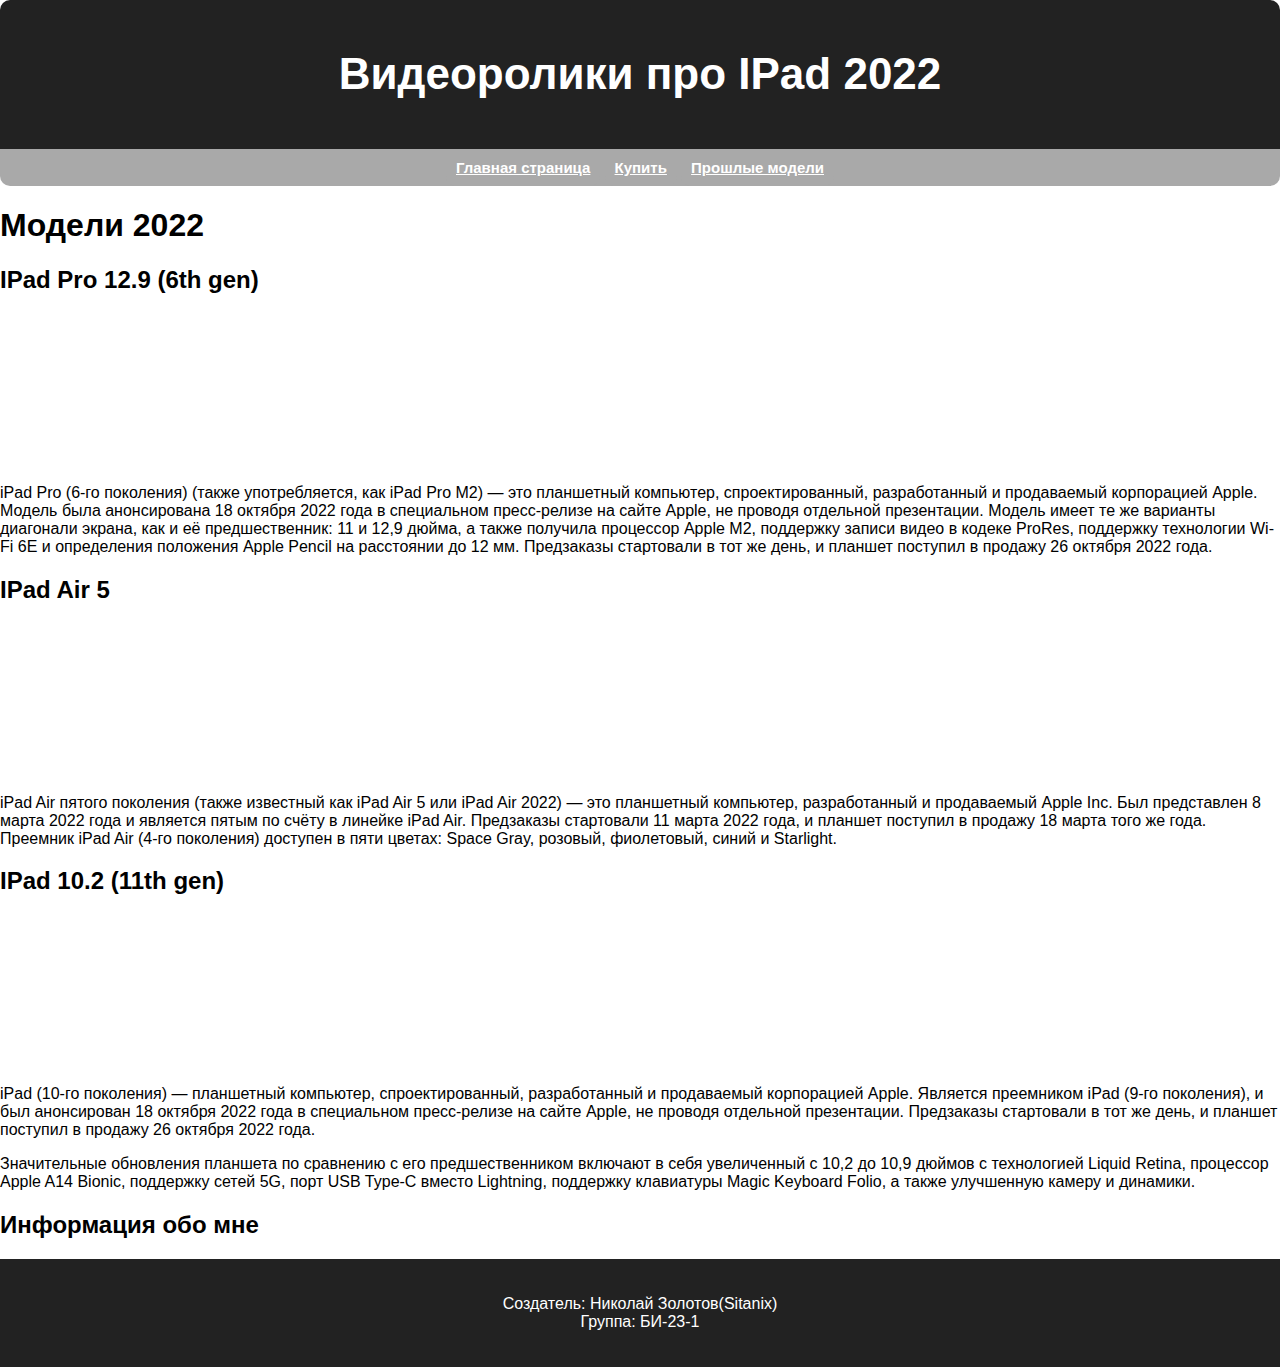
<file: index1.html>
<!DOCTYPE html>
<html lang="ru">
<head>
<meta charset="utf-8">
<title>Прошлые модели IPad</title>
<link rel="stylesheet" href="styles2.css"> 
</head>
<body style="font-family: Franklin Gothic Medium, sans-serif;">
<header>
<h1>Видеоролики про IPad 2022</h1>
</header>
<h1 id="ssylki">
<a href="index.html" id="ssylki">Главная страница</a>
<a href="index2.html" id="ssylki">Купить</a>
<a href="index1.html" id="ssylki">Прошлые модели</a>
</h1>
<h1>Модели 2022</h1>
<h2>IPad Pro 12.9 (6th gen)</h2>
<iframe width="560" height="315" src="https://www.youtube.com/embed/yAmtxmZtsgk?si=H0ecPjtIjg2Z5JTg" title="YouTube video player" frameborder="0" allow="accelerometer; autoplay; clipboard-write; encrypted-media; gyroscope; picture-in-picture; web-share" referrerpolicy="strict-origin-when-cross-origin" allowfullscreen></iframe>
<p>iPad Pro (6-го поколения) (также употребляется, как iPad Pro M2) — это планшетный компьютер, спроектированный, разработанный и продаваемый корпорацией Apple. Модель была анонсирована 18 октября 2022 года в специальном пресс-релизе на сайте Apple, не проводя отдельной презентации. Модель имеет те же варианты диагонали экрана, как и её предшественник: 11 и 12,9 дюйма, а также получила процессор Apple M2, поддержку записи видео в кодеке ProRes, поддержку технологии Wi-Fi 6E и определения положения Apple Pencil на расстоянии до 12 мм. Предзаказы стартовали в тот же день, и планшет поступил в продажу 26 октября 2022 года.</p>
<h2>IPad Air 5</h2>
<iframe width="560" height="315" src="https://www.youtube.com/embed/hwPd9LvND1k?si=786lYBs0-VAUD_l9" title="YouTube video player" frameborder="0" allow="accelerometer; autoplay; clipboard-write; encrypted-media; gyroscope; picture-in-picture; web-share" referrerpolicy="strict-origin-when-cross-origin" allowfullscreen></iframe>
<p>iPad Air пятого поколения (также известный как iPad Air 5 или iPad Air 2022) — это планшетный компьютер, разработанный и продаваемый Apple Inc. Был представлен 8 марта 2022 года и является пятым по счёту в линейке iPad Air. Предзаказы стартовали 11 марта 2022 года, и планшет поступил в продажу 18 марта того же года. Преемник iPad Air (4-го поколения) доступен в пяти цветах: Space Gray, розовый, фиолетовый, синий и Starlight.</p>
<h2>IPad 10.2 (11th gen)</h2>
<iframe width="560" height="315" src="https://www.youtube.com/embed/H8iHBpKGO8U?si=-npmTXIVtDH0NhqO" title="YouTube video player" frameborder="0" allow="accelerometer; autoplay; clipboard-write; encrypted-media; gyroscope; picture-in-picture; web-share" referrerpolicy="strict-origin-when-cross-origin" allowfullscreen></iframe>
<p>iPad (10-го поколения) — планшетный компьютер, спроектированный, разработанный и продаваемый корпорацией Apple. Является преемником iPad (9-го поколения), и был анонсирован 18 октября 2022 года в специальном пресс-релизе на сайте Apple, не проводя отдельной презентации. Предзаказы стартовали в тот же день, и планшет поступил в продажу 26 октября 2022 года.</p><p>Значительные обновления планшета по сравнению с его предшественником включают в себя увеличенный с 10,2 до 10,9 дюймов с технологией Liquid Retina, процессор Apple A14 Bionic, поддержку сетей 5G, порт USB Type-C вместо Lightning, поддержку клавиатуры Magic Keyboard Folio, а также улучшенную камеру и динамики.</p>
</section>
<section id="me">
<h2>Информация обо мне</h2>
<footer>
<p>Создатель: Николай Золотов(Sitanix)
<br>
Группа: БИ-23-1
<br>
</p>
</footer>
</section>
</body>
</html>
</file>
<file: styles2.css>
body {
    font-family: Franklin Gothic Medium, sans-serif;
    margin: 0;
    padding: 0;
    box-sizing: border-box;
}
#ssylki {
    font-size: 15px;
    color: white;
    background-color: #A9A9A9;
    padding: 10px;
    text-align: center;
    margin-top: 0;
    border-bottom-left-radius: 10px;
    border-bottom-right-radius: 10px;
}
header {
    font-size: 22px;
    color: white;
    background-color: #222222;
    padding: 20px;
    text-align: center;
    border-top-left-radius: 10px;
    border-top-right-radius: 10px;
}

header nav {
    display: flex;
    justify-content: center;
    flex-wrap: wrap;
}

nav a {
    text-decoration: none;
    color: white;
    padding: 10px;
}

nav a:hover {
    color: #D3D3D3;
}

.device {
    background-color: #f2f2f2;
    padding: 20px;
    margin: 20px;
    border-radius: 10px;
}

.device img {
    max-width: 100%;
    height: auto;
    display: block;
    margin: 0 auto;
}

.device h4 {
    text-align: center;
    background-color: #d9d9d9;
    padding: 5px;
    margin-top: 0;
}

table {
    border-collapse: collapse;
    width: 100%;
    margin: 20px auto;
}

th, td {
    padding: 10px;
    text-align: center;
}

tr:nth-child(even) {
    background-color: #f2f2f2;
}

tr:hover {
    background-color: #ddd;
}

iframe {
    width: 100%;
    height: auto;
    max-width: 560px;
}

footer {
    font-size: 1em;
    color: #fff;
    background-color: #222222;
    text-align: center;
    padding: 20px;
    margin-top: 20px;
}

@media (min-width: 768px) {

    .device {
        display: flex;
        justify-content: space-between;
        align-items: center;
        padding: 40px;
    }

    .device img {
        max-width: 50%;
    }

    iframe {
        width: 70%;
    }
}

@media (min-width: 1200px) {
    
    .device {
        padding: 60px;
    }

    .device img {
        max-width: 30%;
    }

    iframe {
        width: 50%;
    }
}
</file>
